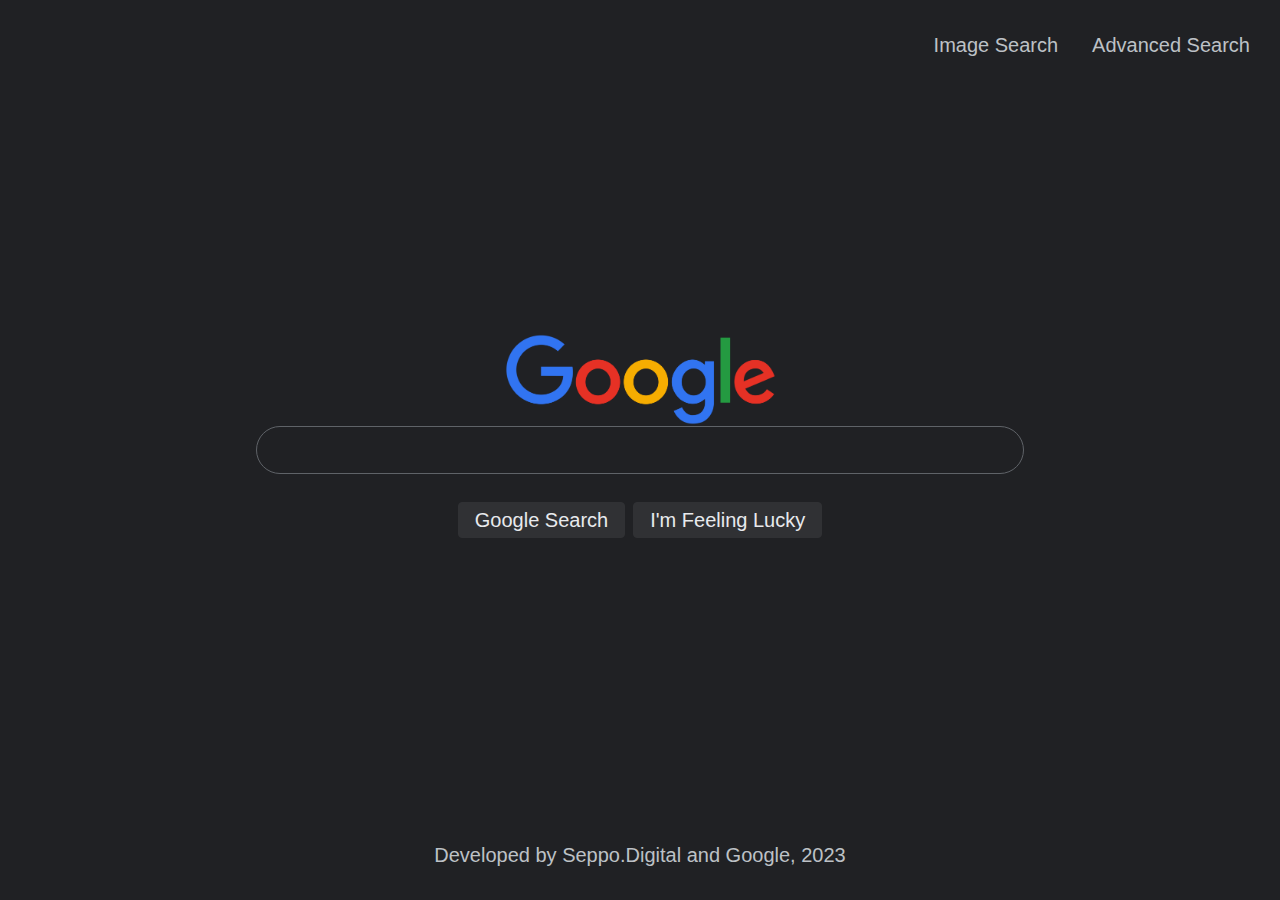
<file: index.html>
<!DOCTYPE html>
<html lang="en">
<head>
    <title>Search</title>
    <link rel="stylesheet" href="styles/reset.css">
    <link rel="stylesheet" href="styles/styles.css">
</head>
<body class="container">
    <header class="section-top">
        <div class="menu">
            <ul>
                <li><a href="images.html">Image Search</a></li>
                <li><a href="advanced.html">Advanced Search</a></li>
            </ul>
        </div>
    </header>
    <main>
        <div class="query">
            <div class="logo">
                <img class="logo-img" src="resources/google-logo-color.png" alt="Google Logo">
            </div>
            <form action="https://google.com/search">
                <div class="search-frame-rounded">
                    <input class="search-input" type="text" name="q"><br>
                </div>
                <div class="query-btns">
                    <input class="btn" type="submit" value="Google Search">
                    <input class="btn" type="submit" name="btnI" value="I'm Feeling Lucky">
                </div>
            </form>
        </div>
    </main>
    <footer class="section-bottom">
        <p>Developed by Seppo.Digital and Google, 2023</p>
    </footer>
</body>
</html>
</file>
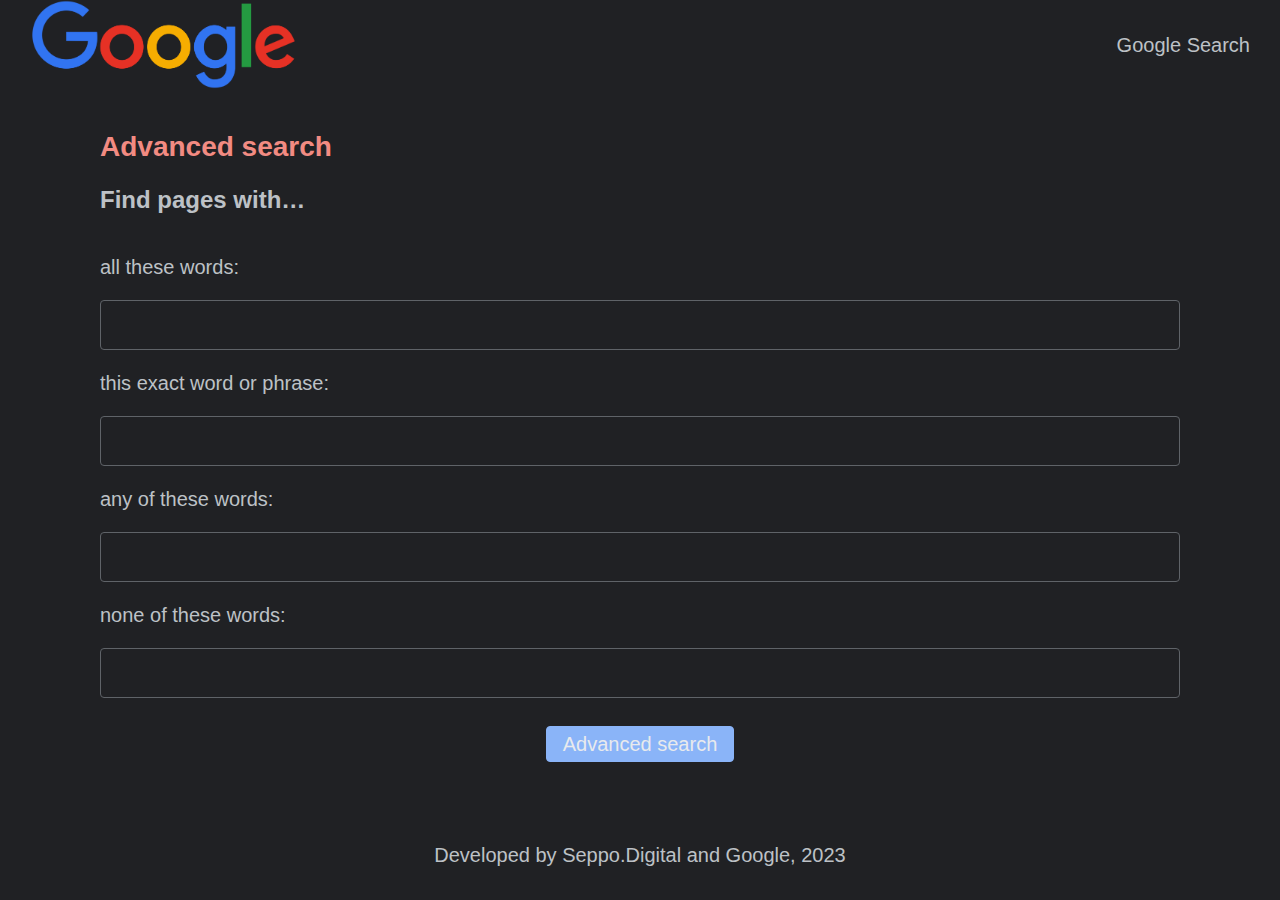
<file: advanced.html>
<!DOCTYPE html>
<html lang="en">
<head>
    <title>Images</title>
    <link rel="stylesheet" href="styles/styles.css">
</head>
<body class="container">
    <header class="section-top-advanced">
        <div class="logo-advanced">
            <img class="logo-img" src="resources/google-logo-color.png" alt="Google Logo">
        </div>
        <div class="menu">
            <ul>
                <li><a href="index.html">Google Search</a></li>
            </ul>
        </div>
    </header>
    <main>
        <div class="query-advanced">
            <H1>Advanced search</H1>
            <h2>Find pages with… </h2>
            <form action="https://google.com/search">
                <div class="search-advanced">
                    <div class="search-advanced-inst">
                        <p>all these words:</p>
                    </div>
                    <div class="search-advanced-query">
                        <input class="search-input" type="text" name="as_q">
                    </div>
                </div>
                <div class="search-advanced">
                    <div class="search-advanced-inst">
                        <p>this exact word or phrase:</p>
                    </div>
                    <div class="search-advanced-query">
                        <input class="search-input" type="text" name="as_epq">
                    </div>
                </div>
                <div class="search-advanced">
                    <div class="search-advanced-inst">
                        <p>any of these words:</p>
                    </div>
                    <div class="search-advanced-query">
                        <input class="search-input" type="text" name="as_oq">
                    </div>
                </div>
                <div class="search-advanced">
                    <div class="search-advanced-inst">
                        <p>none of these words:</p>
                    </div>
                    <div class="search-advanced-query">
                        <input class="search-input" type="text" name="as_eq">
                    </div>
                </div>
                <div class="query-btns">
                    <input class="btn-advanced" type="submit" value="Advanced search">
                </div>
            </form>
        </div>
    </main>
    <footer class="section-bottom">
        <p>Developed by Seppo.Digital and Google, 2023</p>
    </footer>
</body>
</html>
</file>
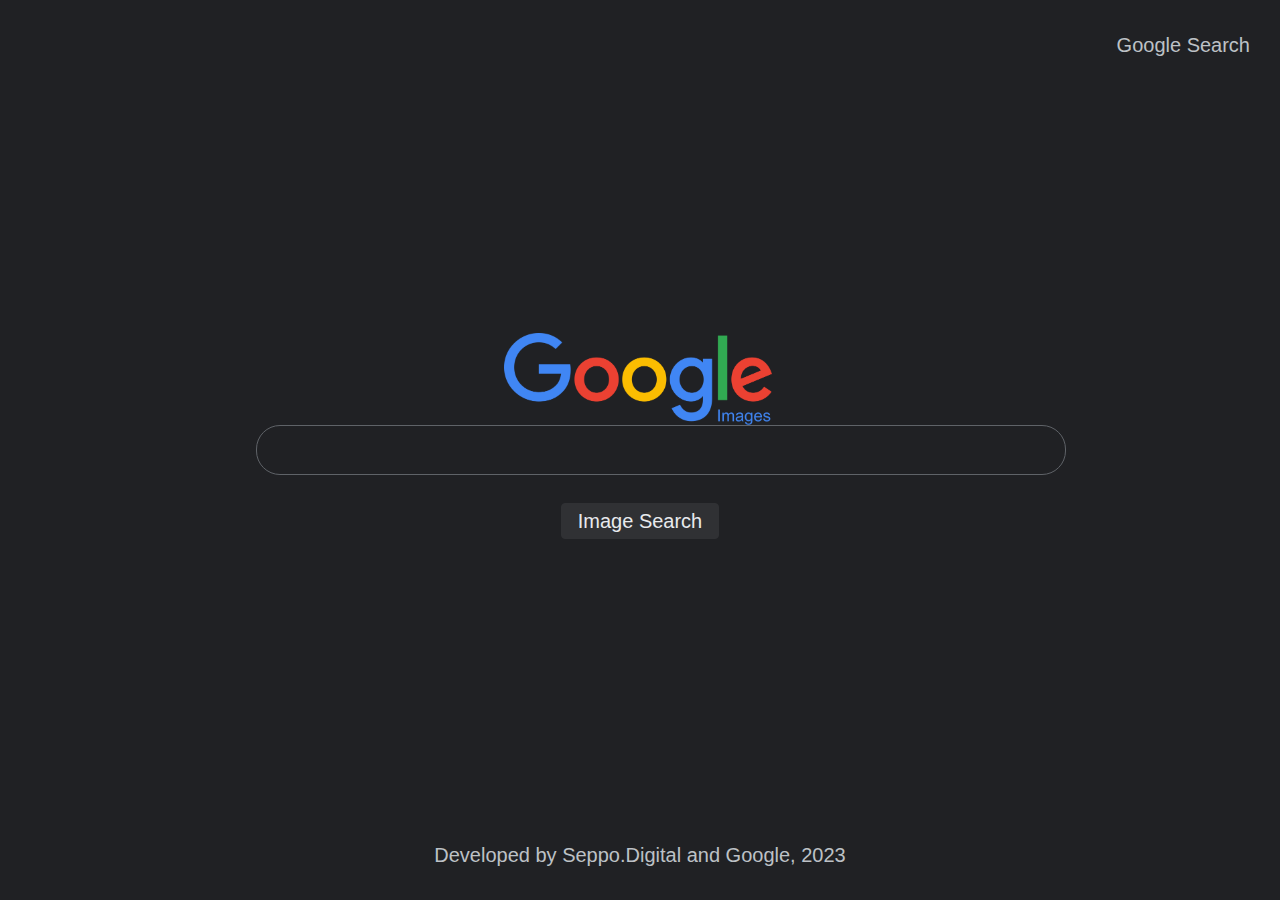
<file: images.html>
<!DOCTYPE html>
<html lang="en">
<head>
    <title>Images</title>
    <link rel="stylesheet" href="styles/styles.css">
</head>
<body class="container">
    <header class="section-top">
        <div class="menu">
            <ul>
                <li><a href="index.html">Google Search</a></li>
            </ul>
        </div>
    </header>
    <main>
        <div class="query">
            <div class="logo">
                <img class="logo-img" src="resources/Google_Images_2015_logo.png" alt="Google Logo">
            </div>
            <form action="https://google.com/search">
                <div class="search-frame-rounded">
                    <input class="search-input" type="text" name="q"><br>
                </div>
                <div class="query-btns">
                    <input type="hidden" name="tbm" value="isch">
                    <input class="btn" type="submit" value="Image Search">
                </div>
            </form>
        </div>
    </main>
    <footer class="section-bottom">
        <p>Developed by Seppo.Digital and Google, 2023</p>
    </footer>
</body>
</html>
</file>
<file: styles/styles.css>
* {
    background-color: rgba(32,33,36,1);
}

h1, h2, p, a, li {
    font-family: arial,sans-serif;
    font-size: 20px;
    line-height: 26px;
    color: #BDC1C6;
}

h1 {
    font-size: 28px;
    line-height: 38px;
    color: #F28B82;
}

h2 {
    font-size: 24px;
    line-height: 28px;
}

.container {
    margin: 0 auto;
    width: 1400px;
    height: 100vh;
    display: flex;
    flex-direction: column;
    justify-content: space-between;
}

.section-top {
    width: 100%;
    height: 10vh;
    min-height: 50px;
    display: flex;
    justify-content:flex-end;
}

.section-top-advanced {
    width: 100%;
    height: 10vh;
    min-height: 50px;
    display: flex;
    justify-content: space-between;
}

.logo-advanced {
    margin-left: 30px;
    height: auto;
    aspect-ratio: 272/92;
}

.menu {
    margin-right: 30px;
    display: flex;
    /* flex-direction: row; */
    justify-content: space-between;
    align-items: center;
    /* list-style-type: none; */
}

.menu li {
    margin-left: 30px;
    display: inline-block;
}

.menu a {
    text-decoration: none;
}

.menu a:hover {
    color: #8AB4F8;
    text-decoration:underline;
}

.query {
    margin: 0 auto;
    width: auto;
    max-width: 60%;
}

.logo {
    margin: 0 auto;
    height: 92px;
    width: 272px;
}

.logo-img {
    max-height: 100%;
    max-width: 100%;
    object-fit: contain;
    width: auto;
}

.search-frame-rounded {
    display: block;
    padding: 0 20px;
    width: 100%;
    height: 48px;
    border-radius: 24px;
    border: 1px solid #5f6368;
}

.search-input {
    margin: 0;
    height: 100%;
    width: 100%;
    font-size: 24px;
    background-color: transparent;
    color: white;
    border: none;
}

.query-advanced {
    display: block;
    width: auto;
    padding: 0 100px;
}

.search-advanced {
    width: auto;
    display: flex;
    flex-wrap: wrap;
    justify-content: space-between;
    align-items: center;
}

.search-advanced-inst {
    min-width: 300px;
}

.search-advanced-query {
    padding: 0 20px;
    width: 800px;
    height: 48px;
    border-radius: 4px;
    border: 1px solid #5f6368;
}

.query-advanced-btns {
    height: 92px;
    display: flex;
    flex-direction: row;
    justify-content: flex-end;
    align-items: center;
}

.query-btns {
    height: 92px;
    display: flex;
    flex-direction: row;
    justify-content: center;
    align-items: center;
}

.btn {
    background-color: #303134;
    border: 1px solid #303134;
    border-radius: 4px;
    color: #e8eaed;
    margin: 11px 4px;
    padding: 0 16px;
    font-size: 20px;
    height: 36px;
    min-width: 54px;
    text-align: center;
    cursor: pointer;
}

.btn-advanced {
    background-color: #8AB4F8;
    border: 1px solid #8AB4F8;
    border-radius: 4px;
    color: #e8eaed;
    margin: 11px 4px;
    padding: 0 16px;
    font-size: 20px;
    height: 36px;
    min-width: 54px;
    text-align: center;
    cursor: pointer;
}

.section-bottom {
    width: 100%;
    height: 10vh;
    min-height: 50px;
    display: flex;
    justify-content: center;
    align-items: center;
}

@media (max-width: 1399px) {
    .container {
        margin: 0;
        width: auto;
    } 
    
    .search-advanced-query {
        width: 100%;
    }
}

@media (max-width: 576px) {
    .query-advanced {
        margin: 0 30px;
    }s
}
</file>
